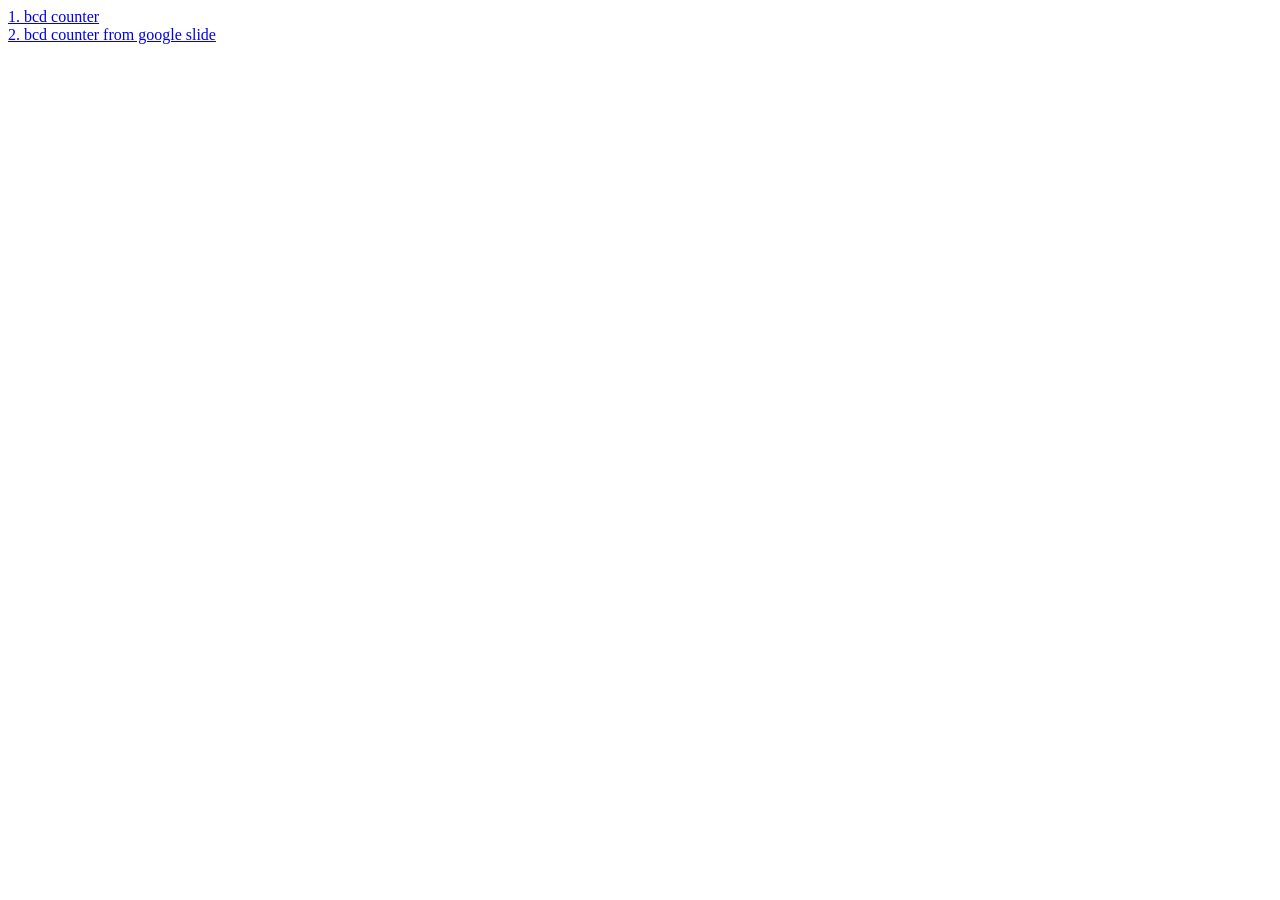
<file: index.html>
<!DOCTYPE html>
<html lang="en">
<head>
  <meta charset="UTF-8">
  <meta name="viewport" content="width=device-width, initial-scale=1.0">
  <title>Document</title>
</head>
<body>


  <a href="bcdCounter.html" target="_blank">1. bcd counter</a><br>
    <a href="bcdcounter2.html" target="_blank">2. bcd counter from google slide</a>

  
</body>

</html>
</file>
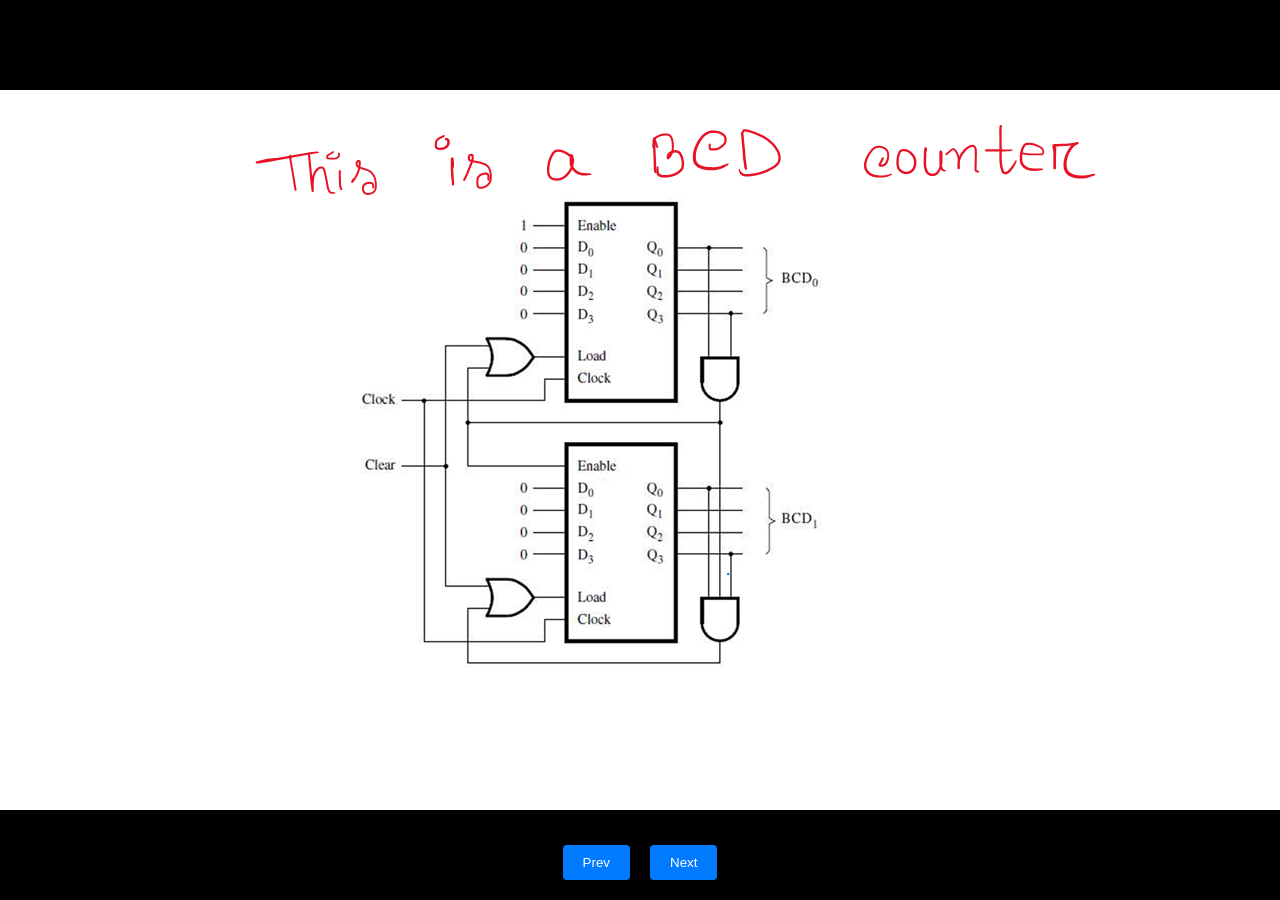
<file: bcdCounter.html>
<!DOCTYPE html>
<html lang="en">
<head>
    <meta charset="UTF-8">
    <meta name="viewport" content="width=device-width, initial-scale=1.0">
    <title>Document</title>
   <link rel="stylesheet" href="css.css">
</head>
<body>
    

    <div class="slider-container" id ="slider">
  

  <div class="controls">
    <button id="prevBtn">Prev</button>
    <button id="nextBtn">Next</button>
  </div>

</div>
<script src="script.js"></script>


</body>
</html>
</file>
<file: css.css>
body {
  font-family: Arial, sans-serif;
  display: flex;
  justify-content: center;
  align-items: center;
  height: 100vh;
  margin: 0;
  background-color: #f0f2f5;
}

.slider-container {
  position: relative;
  width: 100vw;   /* 100% of Viewport Width */
  height: 100vh;  /* 100% of Viewport Height */
  margin: 0;
  padding: 0;
  background-color: #000; /* Black background like a real presentation */
  overflow: hidden;
}

.slide {
  position: absolute;
  width: 100%;
  height: 100%;
  display: flex;
  justify-content: center;
  align-items: center;
  
  /* CHANGE THIS: Set opacity to 0 and remove 'transition' */
  opacity: 0;
  visibility: hidden; /* This ensures the hidden slides aren't "clickable" */
}

.slide.active {
  /* CHANGE THIS: Set opacity to 1 instantly */
  opacity: 1;
  visibility: visible;
  z-index: 10;
}



.controls {
  position: absolute;
  bottom: 20px;
  width: 100%;
  display: flex;
  justify-content: center;
  gap: 20px;
  z-index: 20;
}

button {
  padding: 10px 20px;
  cursor: pointer;
  background-color: #007bff;
  color: white;
  border: none;
  border-radius: 4px;
}

button:hover {
  background-color: #0056b3;
}
</file>
